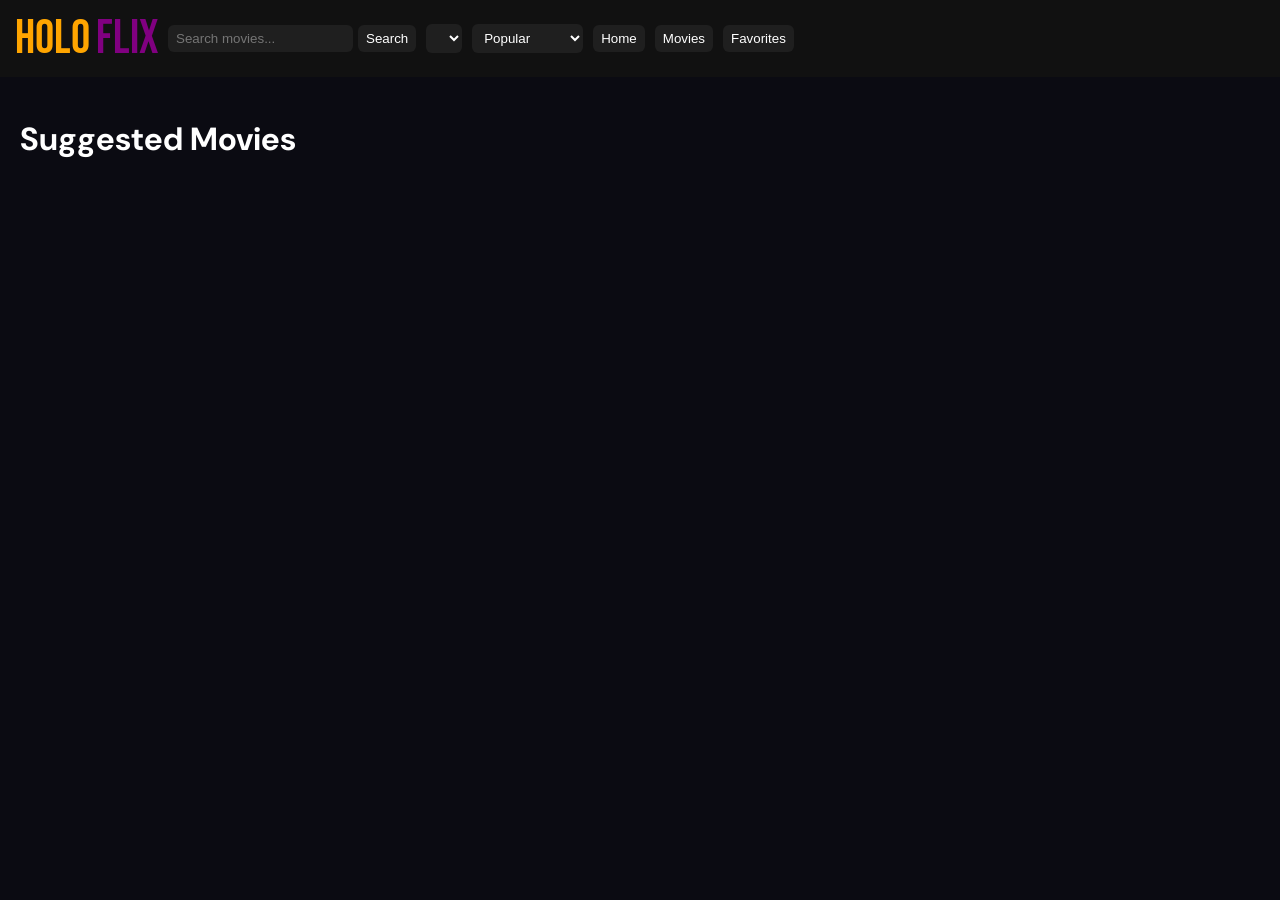
<file: index.html>
<!DOCTYPE html>
<html lang="en">
<head>
<meta charset="UTF-8" />
<meta name="viewport" content="width=device-width, initial-scale=1.0"/>
<title>HoloFlix</title>

<script src="https://cdnjs.cloudflare.com/ajax/libs/jquery/3.7.1/jquery.min.js"></script>
<link href="https://fonts.googleapis.com/css2?family=Bebas+Neue&family=DM+Sans:wght@300;400;500;600&display=swap" rel="stylesheet"/>
<link rel="stylesheet" href="styles.css">
</head>

<body>

<nav>
  <div class="logo" id="logoBtn">
    <span class="holo">HOLO</span><span class="flix">FLIX</span>
  </div>

  <div class="controls">
    <input id="search" placeholder="Search movies..." />
    <button id="searchBtn">Search</button>
    <div id="suggestions"></div>
  </div>

  <select id="genreFilter"></select>

  <select id="sortFilter">
    <option value="popular">Popular</option>
    <option value="top_rated">Top Rated</option>
    <option value="now_playing">Now Playing</option>
  </select>

  <button data-view="home">Home</button>
  <button data-view="movies">Movies</button>
  <button data-view="favorites">Favorites</button>
</nav>

<div id="app">

  <div id="home-view" class="view active">
    <h1>Suggested Movies</h1>
    <div id="home-grid"></div>
  </div>

  <div id="movies-view" class="view">
    <h1>Movies</h1>
    <div id="movies-grid"></div>

    <div id="pagination">
      <button id="prev">Prev</button>
      <span id="page">1</span>
      <button id="next">Next</button>
    </div>
  </div>

  <div id="detail-view" class="view">
    <button id="back">← Back</button>

    <div class="detail-box">
      <img id="detail-img"/>
      <h1 id="detail-title"></h1>
      <p id="detail-overview"></p>
      <p id="detail-actors"></p>

      <button id="favBtn">Favorite</button>
    </div>
  </div>

  <div id="favorites-view" class="view">
    <h1>Favorites</h1>
    <div id="fav-grid"></div>
  </div>

</div>

<script>

const API_KEY = "ec49f2d5bd16d2cf6f6a55185e08503c";
const BASE = "https://api.themoviedb.org/3";
const IMG = "https://image.tmdb.org/t/p/w500";

let currentMovie = null;
let page = 1;
let currentGenre = "";
let currentSort = "popular";
let searchQuery = "";
let lastView = "home";

function api(url){
  return $.ajax({
    url: BASE + url,
    data: { api_key: API_KEY }
  });
}

function show(view){
  if(view !== "detail") lastView = view;
  $(".view").removeClass("active");
  $(`#${view}-view`).addClass("active");
}

$(document).on("click", "#logoBtn", function(){
  show("home");
  loadHome();
});

$("#back").on("click", function(){
  show(lastView);

  if(lastView === "home") loadHome();
  if(lastView === "movies") loadMovies();
  if(lastView === "favorites") loadFavs();
});

function getFavs(){
  return JSON.parse(localStorage.getItem("favs") || "[]");
}

function saveFavs(favs){
  localStorage.setItem("favs", JSON.stringify(favs));
}

function isFavorite(id){
  return getFavs().some(f => f.id === id);
}

function loadGenres(){
  api("/genre/movie/list").then(d=>{
    let html = `<option value="">Genres</option>`;
    d.genres.forEach(g=>{
      html += `<option value="${g.id}">${g.name}</option>`;
    });
    $("#genreFilter").html(html);
  });
}

function applyFilters(list){
  if(currentGenre){
    list = list.filter(m =>
      (m.genre_ids || []).includes(Number(currentGenre))
    );
  }
  return list || [];
}

function render(list){
  return (list || []).map(m=>{
    let img = m.poster_path
      ? IMG + m.poster_path
      : "https://via.placeholder.com/300x450";

    return `
      <div class="card" data-id="${m.id}">
        <img src="${img}">
        <p>${m.title}</p>
      </div>
    `;
  }).join("");
}

function loadHome(){
  api(`/movie/${currentSort}`).then(d=>{
    $("#home-grid").html(render(applyFilters(d.results)));
  });
}

function loadMovies(){
  let url = searchQuery
    ? `/search/movie?query=${searchQuery}&page=${page}`
    : `/movie/${currentSort}?page=${page}`;

  api(url).then(d=>{
    $("#movies-grid").html(render(applyFilters(d.results)));
    $("#page").text(page);
  });
}

function loadFavs(){
  $("#fav-grid").html(render(applyFilters(getFavs())));
}

function loadDetail(m){
  currentMovie = m;
  show("detail");

  $("#detail-img").attr("src", IMG + m.poster_path);
  $("#detail-title").text(m.title);
  $("#detail-overview").text(m.overview);

  api(`/movie/${m.id}/credits`).then(d=>{
    $("#detail-actors").text(
      "Actors: " +
      (d.cast || []).slice(0,5).map(a=>a.name).join(", ")
    );
  });

  updateFavBtn();
}

function updateFavBtn(){
  $("#favBtn").text(
    isFavorite(currentMovie.id) ? "Remove Favorite" : "Add Favorite"
  );
}

$("#favBtn").on("click",function(){
  let favs = getFavs();

  if(isFavorite(currentMovie.id)){
    favs = favs.filter(f => f.id !== currentMovie.id);
  } else {
    favs.push(currentMovie);
  }

  saveFavs(favs);
  updateFavBtn();
  loadFavs();
});

$(document).on("click",".card",function(){
  let id = $(this).data("id");
  api(`/movie/${id}`).then(loadDetail);
});

$(document).on("click","button[data-view]",function(){
  let v = $(this).data("view");
  show(v);

  if(v==="home") loadHome();
  if(v==="movies") loadMovies();
  if(v==="favorites") loadFavs();
});

$("#searchBtn").on("click",function(){
  searchQuery = $("#search").val().trim();
  page = 1;
  show("movies");
  loadMovies();
});

$("#genreFilter").on("change",function(){
  currentGenre = $(this).val();
  loadHome();
  loadMovies();
  loadFavs();
});

$("#sortFilter").on("change",function(){
  currentSort = $(this).val();
  loadHome();
  loadMovies();
});

$("#next").on("click",function(){
  page++;
  loadMovies();
});

$("#prev").on("click",function(){
  if(page > 1){
    page--;
    loadMovies();
  }
});

$(function(){
  loadGenres();
  loadHome();
});

let suggestionTimeout;

$("#search").on("input", function () {
  let query = $(this).val().trim();

  clearTimeout(suggestionTimeout);

  if (!query) {
    $("#suggestions").empty().hide();
    return;
  }

  suggestionTimeout = setTimeout(() => {
    api(`/search/movie?query=${query}`).then(d => {
      let results = (d.results || []).slice(0, 5);

      let html = results.map(m => `
        <div class="suggestion-item" data-id="${m.id}">
          ${m.title}
        </div>
      `).join("");

      $("#suggestions").html(html).show();
    });
  }, 300);
});

$(document).on("click", ".suggestion-item", function () {
  let title = $(this).text();

  $("#search").val(title);
  $("#suggestions").empty().hide();

  searchQuery = title;
  page = 1;
  show("movies");
  loadMovies();
});

$(document).on("click", function (e) {
  if (!$(e.target).closest("#search, #suggestions").length) {
    $("#suggestions").hide();
  }
});

</script>

</body>
</html>
</file>
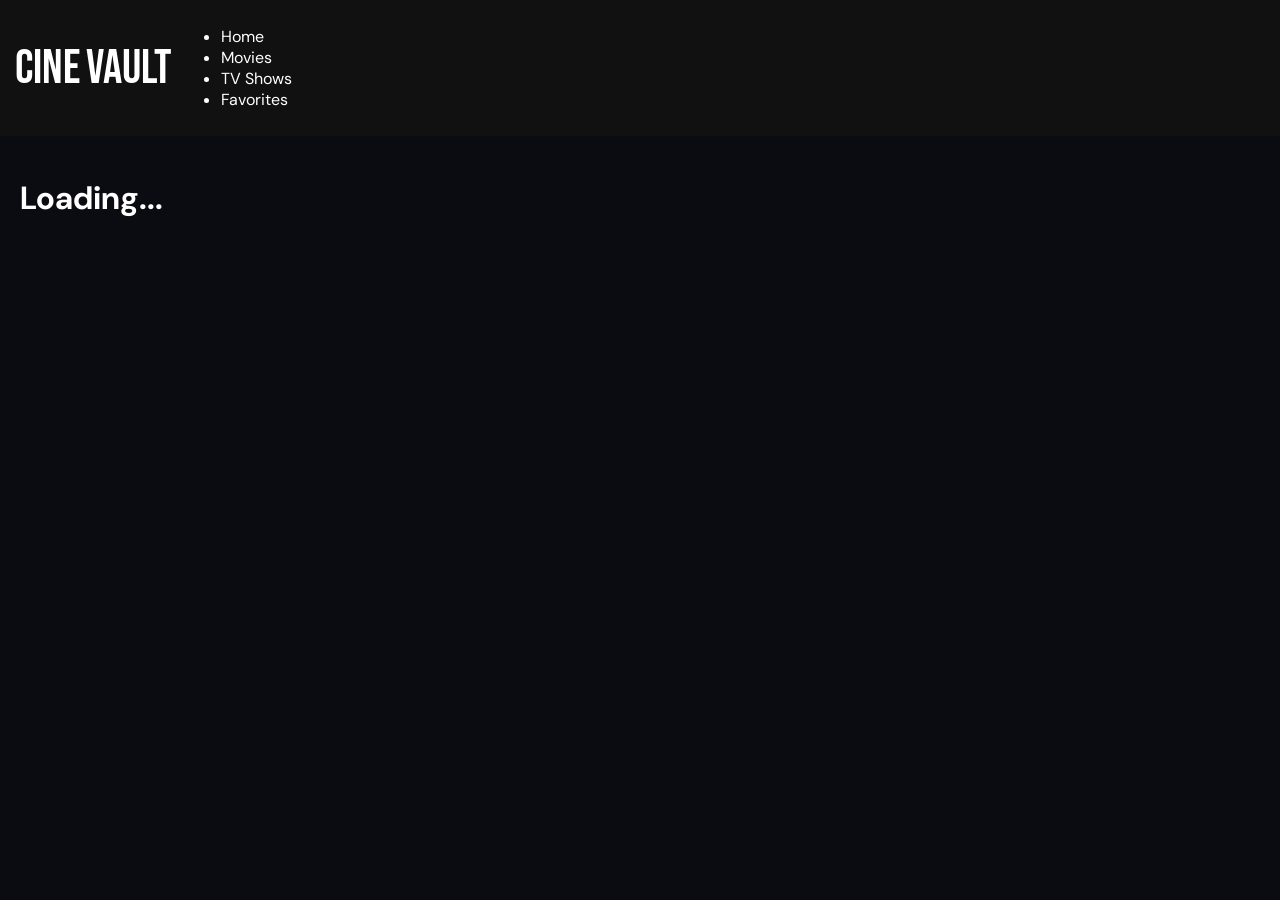
<file: Home.html>
<!DOCTYPE html>
<html lang="en">
<head>
  <meta charset="UTF-8" />
  <meta name="viewport" content="width=device-width, initial-scale=1.0"/>
  <title>CineVault — Discover Movies & TV</title>

  <!-- jQuery -->
  <script src="https://cdnjs.cloudflare.com/ajax/libs/jquery/3.7.1/jquery.min.js"></script>

  <!-- Fonts -->
  <link href="https://fonts.googleapis.com/css2?family=Bebas+Neue&family=DM+Sans:wght@300;400;500;600&display=swap" rel="stylesheet"/>

  <!-- CSS -->
  <link rel="stylesheet" href="styles.css">
</head>
<body>

<!-- NAV -->
<nav>
  <div class="logo" id="nav-logo">CINE<span>VAULT</span></div>
  <ul class="nav-links">
    <li><a data-view="home" class="active">Home</a></li>
    <li><a data-view="movies">Movies</a></li>
    <li><a data-view="tv">TV Shows</a></li>
    <li><a data-view="favorites">Favorites</a></li>
  </ul>
</nav>

<!-- APP -->
<div id="app">

  <!-- HOME -->
  <div id="home-view" class="view active">
    <h1 id="hero-title">Loading...</h1>
    <p id="hero-overview"></p>
  </div>

  <!-- MOVIES -->
  <div id="movies-view" class="view">
    <div id="movies-grid"></div>
  </div>

  <!-- TV -->
  <div id="tv-view" class="view">
    <div id="tv-grid"></div>
  </div>

  <!-- DETAIL -->
  <div id="detail-view" class="view">
    <button id="back-btn">Back</button>
    <h1 id="detail-title"></h1>
    <p id="detail-overview"></p>
  </div>

  <!-- FAVORITES -->
  <div id="favorites-view" class="view">
    <h2>Favorites</h2>
    <div id="favs-grid"></div>
  </div>

</div>

<!-- ================= JAVASCRIPT ================= -->
<script>

const API_KEY = 'ec49f2d5bd16d2cf6f6a55185e08503c';
const BASE = 'https://api.themoviedb.org/3';

const state = {
  currentView:'home',
  favorites: JSON.parse(localStorage.getItem('favs') || '[]')
};

// ---------- ROUTING ----------
function showView(name, push=true){
  $('.view').removeClass('active');
  $(`#${name}-view`).addClass('active');

  if(push){
    history.pushState({view:name}, '', `#${name}`);
  }
}

window.onpopstate = (e)=>{
  const view = e.state?.view || 'home';
  showView(view,false);
};

// ---------- NAV ----------
$(document).on('click','[data-view]',function(){
  const v=$(this).data('view');
  showView(v);

  if(v==='movies') loadMovies();
  if(v==='tv') loadTV();
  if(v==='favorites') renderFavs();
});

// ---------- API ----------
function tmdb(url){
  return $.get(`${BASE}${url}?api_key=${API_KEY}`);
}

// ---------- HOME ----------
function loadHome(){
  tmdb('/trending/movie/day').then(d=>{
    const m=d.results[0];
    $('#hero-title').text(m.title);
    $('#hero-overview').text(m.overview);
  });
}

// ---------- MOVIES ----------
function loadMovies(){
  $('#movies-grid').html('Loading...');
  tmdb('/discover/movie').then(d=>{
    $('#movies-grid').html(
      d.results.map(m=>`<div class="card" data-id="${m.id}" data-type="movie">${m.title}</div>`).join('')
    );
  });
}

// ---------- TV ----------
function loadTV(){
  $('#tv-grid').html('Loading...');
  tmdb('/discover/tv').then(d=>{
    $('#tv-grid').html(
      d.results.map(t=>`<div class="card" data-id="${t.id}" data-type="tv">${t.name}</div>`).join('')
    );
  });
}

// ---------- DETAIL ----------
$(document).on('click','.card',function(){
  const id=$(this).data('id');
  const type=$(this).data('type');

  tmdb(`/${type}/${id}`).then(d=>{
    $('#detail-title').text(d.title || d.name);
    $('#detail-overview').text(d.overview);
    showView('detail');
  });
});

// ---------- FAVORITES ----------
function renderFavs(){
  $('#favs-grid').html(
    state.favorites.map(f=>`<div>${f.title}</div>`).join('')
  );
}

// ---------- INIT ----------
$(function(){
  loadHome();

  const hash = location.hash.replace('#','');
  if(hash) showView(hash,false);
});

</script>

</body>
</html>
</file>
<file: styles.css>
body{
  margin:0;
  font-family:"DM Sans", sans-serif;
  background:#0b0b12;
  color:white;
}

/* NAVBAR FIXED */
nav{
  display:flex;
  align-items:center;
  justify-content:flex-start;
  padding:10px 15px;
  background:#111;
  gap:10px;
}

.logo{
  font-family:"Bebas Neue";
  font-size:48px;
  display:flex;
  align-items:center;
  gap:6px;
  cursor:pointer;
}

.holo{ color:orange; }
.flix{ color:purple; }

.controls{
  position:relative;
  display:flex;
  gap:5px;
  align-items:center;
}

input, select, button{
  padding:6px 8px;
  border-radius:6px;
  border:none;
  background:#1f1f1f;
  color:white;
}

button:hover{
  background:#333;
}

#suggestions{
  position:absolute;
  top:38px;
  left:0;
  width:100%;
  background:#222;
  border-radius:6px;
  display:flex;
  flex-direction:column;
}

.suggestion-item{
  padding:8px;
  border-bottom:1px solid #333;
  cursor:pointer;
}

.view{
  display:none;
  padding:20px;
}

.view.active{
  display:block;
}

#home-grid,
#movies-grid,
#fav-grid{
  display:grid;
  grid-template-columns:repeat(auto-fill,minmax(160px,1fr));
  gap:15px;
}

.card{
  background:#1a1a1a;
  border-radius:10px;
  padding:10px;
  cursor:pointer;
}

.card img{
  width:100%;
  border-radius:10px;
}

.detail-box{
  max-width:600px;
  margin:auto;
  text-align:center;
}

#pagination{
  margin-top:20px;
  display:flex;
  justify-content:center;
  gap:10px;
}
</file>
